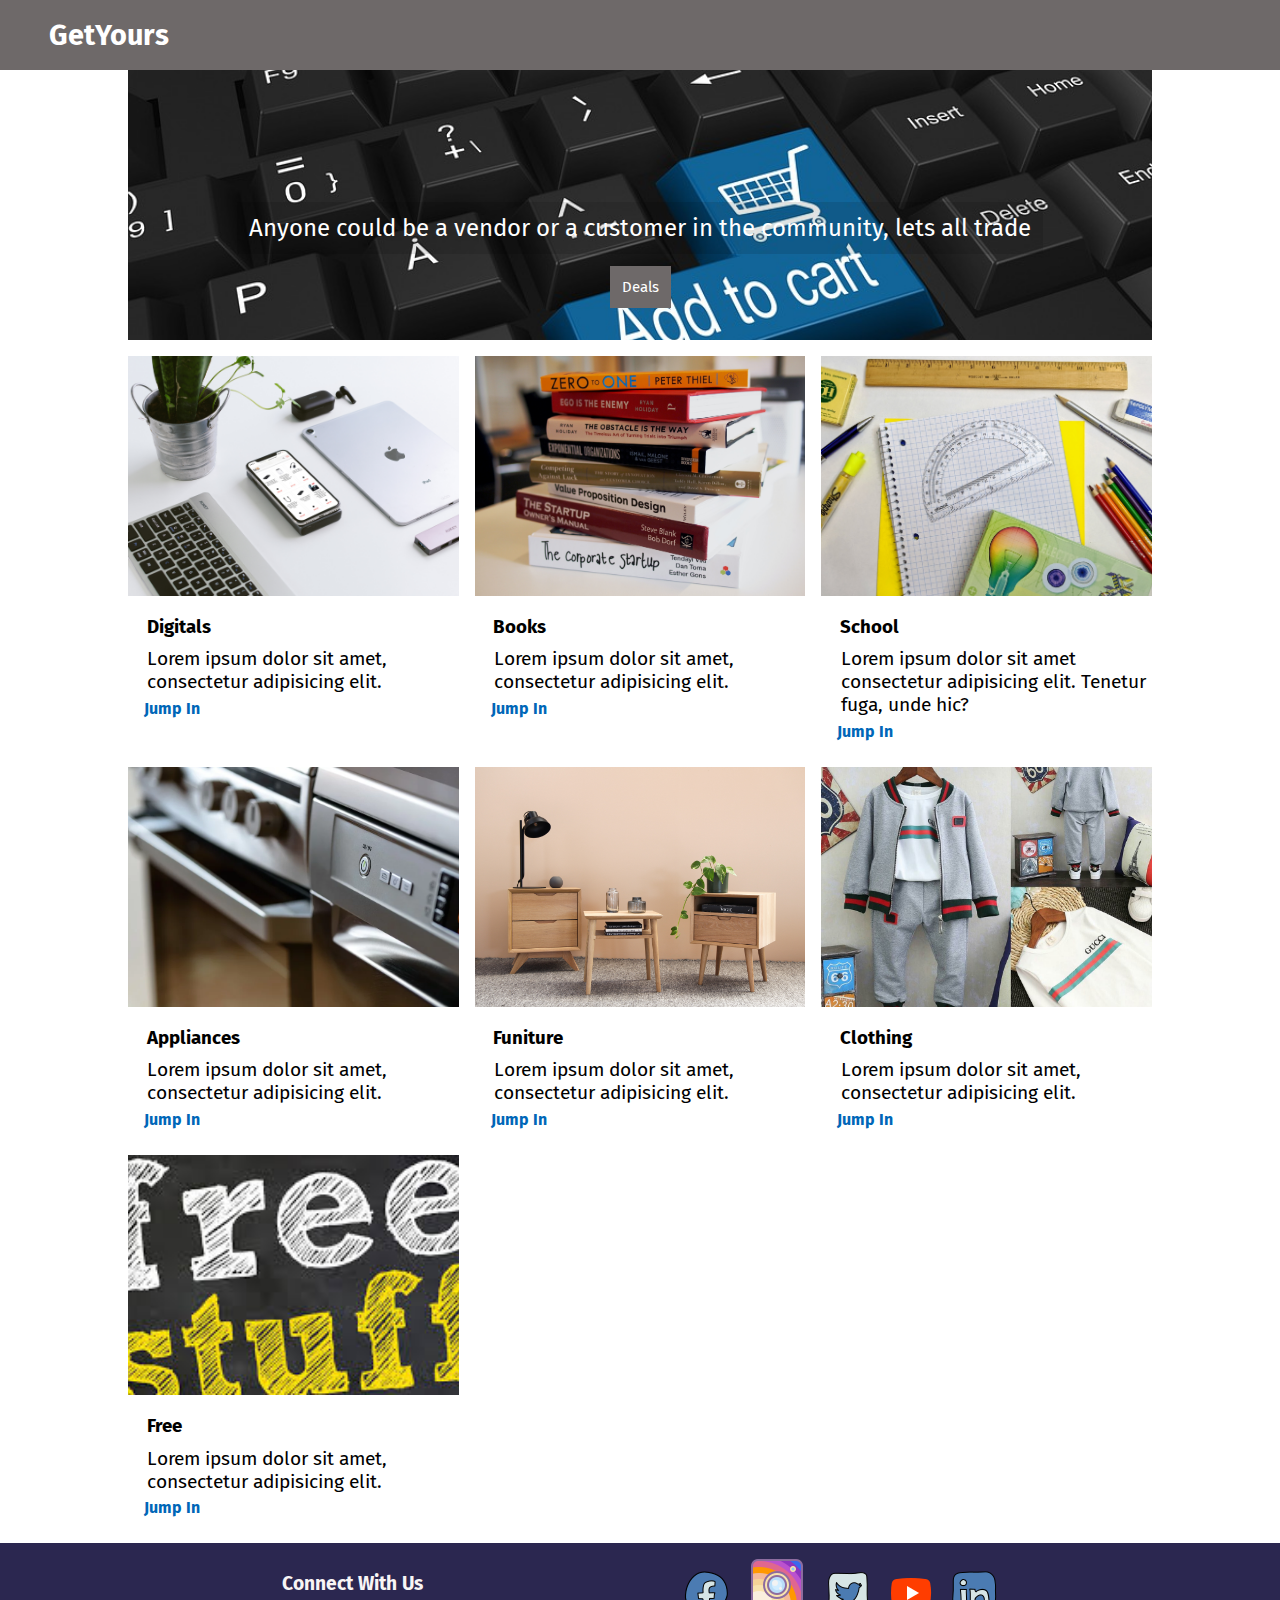
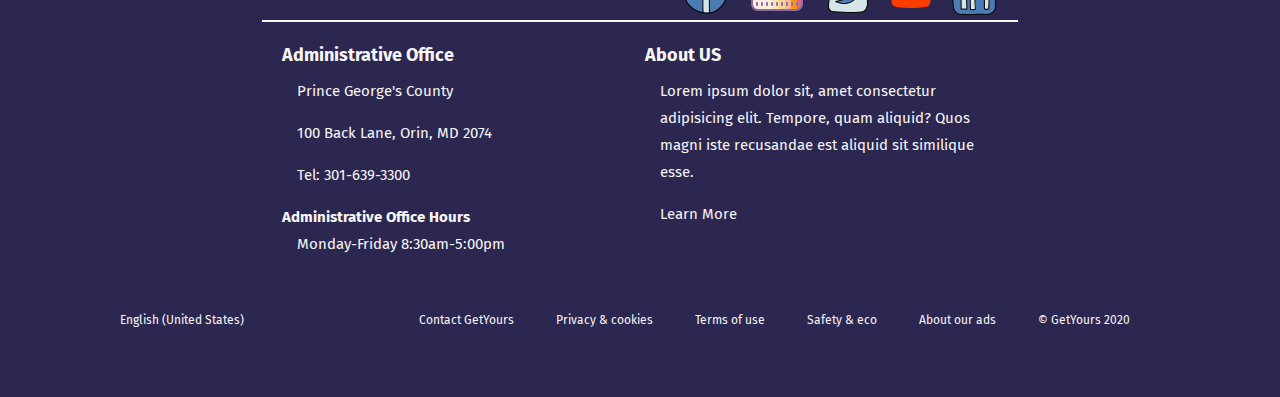
<file: index.html>
<!DOCTYPE html>
<html lang="en">
<head>
    <meta charset="UTF-8">
    <meta name="viewport" content="width=device-width, initial-scale=1.0">
    <meta http-equiv="X-UA-Compatible" content="ie=edge">
    <link rel="stylesheet" href="https://cdnjs.cloudflare.com/ajax/libs/font-awesome/5.12.1/css/all.min.css" integrity="sha256-mmgLkCYLUQbXn0B1SRqzHar6dCnv9oZFPEC1g1cwlkk=" crossorigin="anonymous" />
    <title>GetYours Home</title>
</head>
        <link rel="stylesheet" href="css/style.css" type="text/css">
</head>
 <body>
        <!--creating side-bar-->
        <div class="side-nav-btn">
            <i class="fas fa-bars fa-2x side-btn"></i>
        </div>

        <nav class="main-nav">
                    <div class='logo'><a>GetYours</a></div>
                    <div class="main-menu">
                        <ul class="main-menu-list">
                        <li><a href="#" class="list-btn">Login/Register</a></li>
                        <li><a href="#" class="list-btn">Home</a></li>
                        <li><a href="#" class="list-btn">Services</a></li>
                        <li><a href="#" class="list-btn">Deals</a></li>
                        <li><a href="#" class="list-btn">Around You</a></li>
                        </ul>   
                    </div>
        </nav>
        <div class="container">
                <div class="showcase">
                    <p class="showcase-text">Anyone could be a vendor or a customer  in the community, lets all trade </p>
                    <a href="#" class="btn">Deals <i class="fas fa-chevron-right"></i></a>
                </div>
            <!--home cards-->
            <section class="homecards">
                <div class="cards">
                    <img src="images/digitals.jpg" alt="Digital Devices">
                    <h3> Digitals</h3>
                    <p>Lorem ipsum dolor sit amet, consectetur adipisicing elit.</p>
                    <a href="#" class="item-btn">Jump In <i class="fas fa-chevron-right"></i></a>
                </div>
                
                <div class="cards">
                    <img src="images/books2.jpg" alt="Books">
                    <h3> Books</h3>
                    <p>Lorem ipsum dolor sit amet, consectetur adipisicing elit.</p>
                    <a href="#" class="item-btn">Jump In <i class="fas fa-chevron-right"></i></a>
                </div>
                <div class="cards">
                    <img src="images/school1.jpg" alt="School">
                    <h3> School</h3>
                    <p>Lorem ipsum dolor sit amet consectetur adipisicing elit. Tenetur fuga, unde hic?</p>
                    <a href="#" class="item-btn">Jump In <i class="fas fa-chevron-right "></i></a>
                </div>
                <div class="cards">
                    <img src="images/appliances.jpeg" alt="Appliances">
                    <h3> Appliances</h3>
                    <p>Lorem ipsum dolor sit amet, consectetur adipisicing elit.</p>
                    <a href="#" class="item-btn">Jump In <i class="fas fa-chevron-right "></i></a>
                </div>
                <div class="cards">
                    <img src="images/furniture1.jpg" alt="Funiture">
                    <h3> Funiture</h3>
                    <p>Lorem ipsum dolor sit amet, consectetur adipisicing elit.</p>
                    <a href="#" class="item-btn">Jump In <i class="fas fa-chevron-right"></i></a>
                </div>
                <div class="cards">
                    <img src="images/cloths.jpeg" alt="Clothing">
                    <h3> Clothing</h3>
                    <p>Lorem ipsum dolor sit amet, consectetur adipisicing elit.</p>
                    <a href="#"class="item-btn">Jump In <i class="fas fa-chevron-right "></i></a>
                </div>
                <div class="cards">
                    <img src="images/free.jpg" alt="Free">
                    <h3> Free</h3>
                    <p>Lorem ipsum dolor sit amet, consectetur adipisicing elit.</p>
                    <a href="#"class="item-btn">Jump In <i class="fas fa-chevron-right "></i></a>
                </div>
            </section>
        </div>
</body>

<!--social-->
<section class="social">
    <div class="inner-social">
        <h2 class="social-title" > Connect With Us</h2>
        <div class="right-social">
            <a href="http://facebook.com"><img src="../images/fb.png" alt="Facebook"></a>
                    <a href="http://instagram.com"><img src="../images/ig.png" alt="Instagram"></a>
                    <a href="http://twitter.com"><img src="../images/twitter.png" alt="Twitter"></a>
                    <a href="http://Youtube.com"><img src="../images/youtube.png" alt="Youtube"></a>
                    <a href="http://Linkedin.com"><img src="../images/linkedin.png" alt="Linkedin"></a>
        </div>
    </div>
</section>

<!--Footer links-->
<section class="main-info">
        <div class="inner-info">
            <div  class="info">
                <h3>Administrative Office</h3>
            <p>Prince George's County </p>
            <p>100 Back Lane, Orin, MD 2074</p>
            <p>Tel: 301-639-3300</p>
                <h4>Administrative Office Hours</h4>
                <p>Monday-Friday 8:30am-5:00pm</p>
            </div>
            <div class="info">
                <h3>About US</h3>
                <p>Lorem ipsum dolor sit, amet consectetur adipisicing elit. Tempore, quam aliquid? Quos magni iste recusandae est aliquid sit similique esse.</p>
                <a href="#" >Learn More <i class="fas fa-chevron-right"></i></a>
            </div>
        </div>
</section>

<!--footer-->
<footer class="footer">
    <div class="footer-inner">
        <div><i class="fas fa-globe fa-2x"></i> English  (United States)</div>
        <ul>
                <li><a href="#">Contact GetYours</a></li>
                <li><a href="#">Privacy & cookies</a></li>
                <li><a href="#">Terms of use</a></li>
                <li><a href="#">Safety & eco</a></li>
                <li><a href="#">About our ads</a></li>
                <li><a href="#">&copy; GetYours 2020</a></li>
        </ul>
    </div>
 </footer>
 <script src="main.js"></script>
</html>
</file>
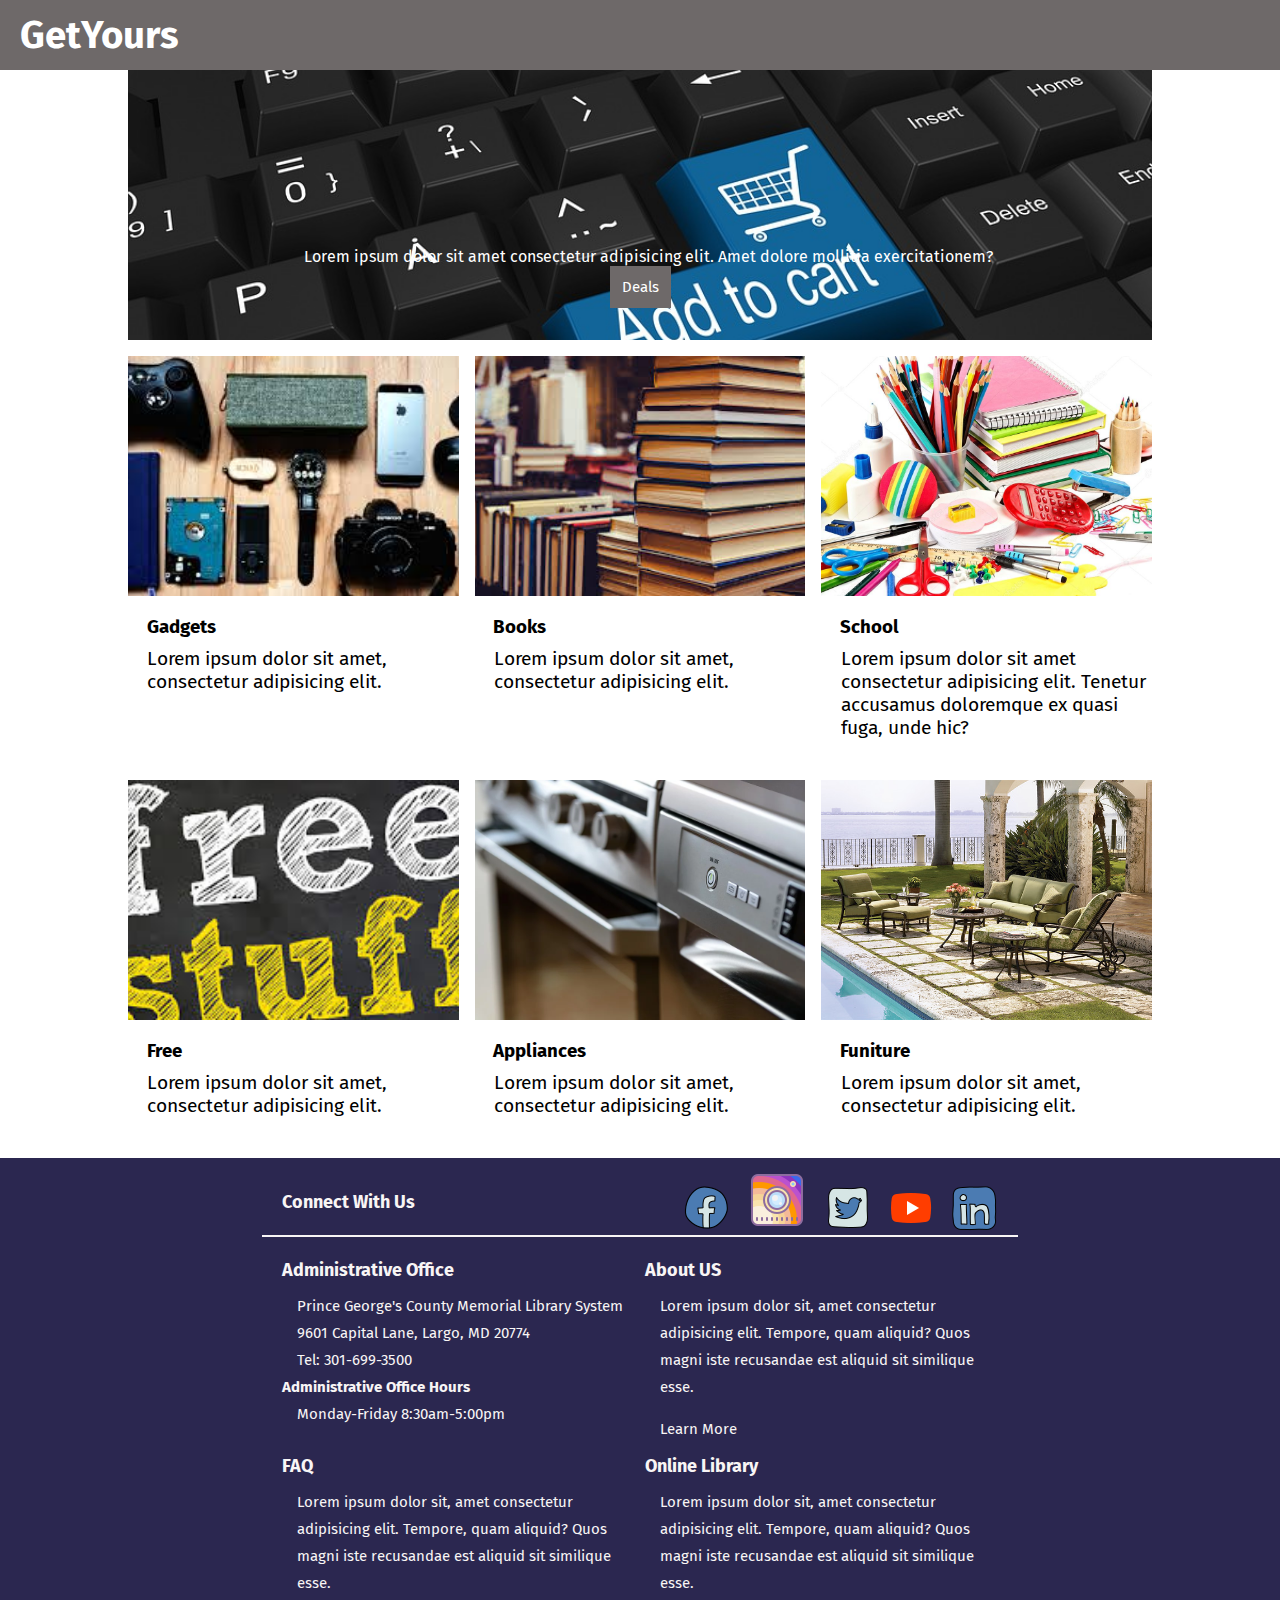
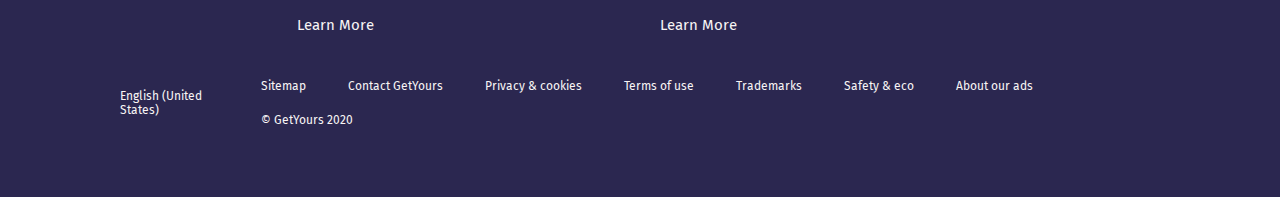
<file: html  extas/index1.html>
<!DOCTYPE html>
<html lang="en">
<head>
    <meta charset="UTF-8">
    <meta name="viewport" content="width=device-width, initial-scale=1.0">
    <meta http-equiv="X-UA-Compatible" content="ie=edge">
    <link rel="stylesheet" href="https://cdnjs.cloudflare.com/ajax/libs/font-awesome/5.12.1/css/all.min.css" integrity="sha256-mmgLkCYLUQbXn0B1SRqzHar6dCnv9oZFPEC1g1cwlkk=" crossorigin="anonymous" />
    <title><a>GetYours Home</title>
</head>
        <link rel="stylesheet" href="../css/style.css" type="text/css">
    </head>
 <body>
        <!--creating side-bar-->
        <div class="side-nav-btn">
            <i class="fas fa-bars fa-2x"></i>
        </div>

        <div class="header-container">
             <nav class="main-nav">
                        <h1>GetYours</h1>
                    <ul class="main-menu">
                        <li><a href="#">Home</a></li>
                        <li><a href="#">Services</a></li>
                        <li><a href="#">Deals</a></li>
                        <li><a href="#">Around</a></li>
                    </ul>
                <ul class="right-menu">
                        <li><a href="#"><i class="fas fa-search"></i></a></li>
                        <li><a href="#"><i class="fas fa-camera-retro"></i></a></li>
                        <li><a href="#"><i class="fas fa-shopping-cart"></i></a></li>
                        <li><a href="#"><i class="fas fa-user-plus"></i></a></li>
                    </ul>
                 </nav>
        </div>
        <div class="container">
           
                <div class="showcase">
                    <p>Lorem ipsum dolor sit amet consectetur adipisicing elit. Amet dolore mollitia exercitationem?</p>
                    <a href="#" class="btn">Deals <i class="fas fa-chevron-right"></i></a>
                </div>
            <!--home cards-->
            <section class="homecards">
                <div class="cards">
                    <img src="../images/gadgets.jpeg" alt="Gadgets">
                    <h3> Gadgets</h3>
                    <p>Lorem ipsum dolor sit amet, consectetur adipisicing elit.</p>
                    <a href="#">Jump In <i class="fas fa-chevron-right"></i></a>
                </div>
                
                <div class="cards">
                    <img src="../images/books.jpeg" alt="Books">
                    <h3> Books</h3>
                    <p>Lorem ipsum dolor sit amet, consectetur adipisicing elit.</p>
                    <a href="#">Jump In <i class="fas fa-chevron-right"></i></a>
                </div>
                <div class="cards">
                    <img src="../images/school.jpeg" alt="School">
                    <h3> School</h3>
                    <p>Lorem ipsum dolor sit amet consectetur adipisicing elit. Tenetur accusamus doloremque ex quasi fuga, unde hic?</p>
                    <a href="#">Jump In <i class="fas fa-chevron-right"></i></a>
                </div>
                <div class="cards">
                    <img src="../images/free.jpg" alt="Free">
                    <h3> Free</h3>
                    <p>Lorem ipsum dolor sit amet, consectetur adipisicing elit.</p>
                    <a href="#">Jump In <i class="fas fa-chevron-right"></i></a>
                </div>
                <div class="cards">
                    <img src="../images/appliances.jpeg" alt="Appliances">
                    <h3> Appliances</h3>
                    <p>Lorem ipsum dolor sit amet, consectetur adipisicing elit.</p>
                    <a href="#">Jump In <i class="fas fa-chevron-right"></i></a>
                </div>
                <div class="cards">
                    <img src="../images/funiture.jpeg" alt="Funiture">
                    <h3> Funiture</h3>
                    <p>Lorem ipsum dolor sit amet, consectetur adipisicing elit.</p>
                    <a href="#">Jump In <i class="fas fa-chevron-right"></i></a>
                </div>
            </section>
        </div>
</body>
<!--social-->
<section class="social">
    <div class="inner-social">
        <h2> Connect With Us</h2>
    <div class="right-social">
        <a href="http://facebook.com"><img src="../images/fb.png" alt="Facebook"></a>
                <a href="http://instagram.com"><img src="../images/ig.png" alt="Instagram"></a>
                <a href="http://twitter.com"><img src="../images/twitter.png" alt="Twitter"></a>
                <a href="http://Youtube.com"><img src="../images/youtube.png" alt="Youtube"></a>
                <a href="http://Linkedin.com"><img src="../images/linkedin.png" alt="Linkedin"></a>
    </div>
    </div>
</section>
<!--links-->
<section class="main-info">
        <div class="inner-info">
            <div >
                <h3>Administrative Office</h3>
            <p>Prince George's County Memorial Library System</p>
            <p>9601 Capital Lane, Largo, MD 20774</p>
            <p>Tel: 301-699-3500</p>
                <h4>Administrative Office Hours</h4>
                <p>Monday-Friday 8:30am-5:00pm</p>
            </div>
        <div class="info">
            <h3>About US</h3>
            <p>Lorem ipsum dolor sit, amet consectetur adipisicing elit. Tempore, quam aliquid? Quos magni iste recusandae est aliquid sit similique esse.</p>
            <a href="#" >Learn More <i class="fas fa-chevron-right"></i></a>
    </div>
    <div class="info">
        <h3>FAQ</h3>
        <p>Lorem ipsum dolor sit, amet consectetur adipisicing elit. Tempore, quam aliquid? Quos magni iste recusandae est aliquid sit similique esse.</p>
        <a href="#" >Learn More <i class="fas fa-chevron-right"></i></a>
    </div>
    <div class="info">
        <h3>Online Library</h3>
        <p>Lorem ipsum dolor sit, amet consectetur adipisicing elit. Tempore, quam aliquid? Quos magni iste recusandae est aliquid sit similique esse.</p>
        <a href="#">Learn More <i class="fas fa-chevron-right"></i></a>
    </div>
        </div>
</section>
<!--footer-->
<footer class="footer">
    <div class="footer-inner">
        <div><i class="fas fa-globe fa-2x"></i> English  (United States)</div>
        <ul>
                 <li><a href="#">Sitemap</a></li>
                <li><a href="#">Contact GetYours</a></li>
                <li><a href="#">Privacy & cookies</a></li>
                <li><a href="#">Terms of use</a></li>
                <li><a href="#">Trademarks</a></li>
                <li><a href="#">Safety & eco</a></li>
                <li><a href="#">About our ads</a></li>
                <li><a href="#">&copy; GetYours 2020</a></li>
        </ul>
    </div>
 </footer>
    <!--<div style="margin-top: 600px;"></div> <!--used to push every thing up, not required--->
</html>
</file>
<file: css/style.css>
@import url('https://fonts.googleapis.com/css2?family=Fira+Sans:ital,wght@1,400;1,500&display=swap');
*{
    box-sizing: border-box;
    margin: 0;
    padding: 0;
    border: 0;
}

/* css variables */
:root {
    --main-bg-color: #6e6969;
    --main-color: #000;
    --secondary-color: #fff;
    --main-color-hover: #7a7777;
    --item-link-color: #0067b8;
}

body{
    color: var(--main-color);;
    font-family: 'Fira Sans', sans-serif;
}

a,li{
    text-decoration: none;
    list-style: none;
    color: var(--secondary-color);
}
a:hover i{
    margin-left: 5px;
}
ul{
    display: 10px;
    padding: 10px;
    list-style: none;
    text-align: center;
}

.btn{
    cursor: pointer;
    display: inline-block;
    padding: 12px;
    background: #6e6969;
    color: var(--secondary-color);
    font-size: 15px;
    cursor: pointer;
}
.btn:hover{
    opacity: 0.6;
}
.btn:hover i{
    margin-left: 8px;

}
.item-btn{
        display: inline-block;
        padding-bottom: 10px;
        color: var(--item-link-color);
        font-weight: bold;
        cursor: pointer;
    }
    
/* side nav button */
.side-nav-btn{
    cursor:pointer;
    position: absolute;/* this kicks the side-menu out of everything else(out of the container)*/
 
    right:50px ;
    top: 25px;
    z-index: 2; 
}
.side-btn{
   color: var(--secondary-color);
}

.main-nav{
    display: flex;
    align-items: center;
    background-color:var(--main-bg-color);
    color: var(--secondary-color);
    height: 70px;
    padding: 20px;
    font-size: 1.2em;
    justify-content: space-between;
    margin: 0 auto;
}
.logo{
    font-size: 1.5em;
    font-weight: bold;
    color: var(--secondary-color);
}   
 .main-menu{
     position: absolute;
     top: 0;
     right: 0;
     background-color: #fff;
     width: 300px;
    height: 100vh;
     margin: 0.2em auto;
     transition: all 0.9s ease-in-out;
     display: none;
 }
 
    .main-menu-list{
        display: grid;
        grid-gap: 0.8em;
        margin-top: 4em;
    }
.main-menu-list li{
   padding: 20px;
   justify-content: flex-start;
  }

 .main-menu-list li a:hover{
    padding: 8px;
    background-color: var(--main-bg-color);
    border-radius: 10px;
    font-size: 1.3em;
}
.list-btn{
    color: var(--main-color);
}

 
  .container{
    width: 80%;
    max-width: 1400px;
    margin: 0 auto;
} 
/*showcase*/
.showcase{
background: url(../images/showcase.jpeg);
height: 270px;
width: 100%;
color: var(--secondary-color);
display: flex;
flex-direction: column;
align-items: center;
justify-content: flex-end;
background-size: cover;
padding:2em;
margin-bottom: 1em;
}

.showcase-text{
    text-align: center;
    padding: 0.5em;
    font-size: 1.5em;
    margin-bottom: 0.5em;
    background-color: rgba(0, 0, 0, 0.1);
}
.showcase .btn{
    margin-top: 2;
    padding: 0.8em;
}

/*cards*/
.homecards{
    display: grid;
    grid-template-columns: repeat(3, 1fr);
    grid-gap: 1em;
    margin-bottom: 1em;
}

/* making sure the img does not get out of container.pictures will look better ounce I get pics of simillar sizes*/
.homecards img{
    width: 100%;
    margin-bottom: 1em;
    height: 15em;  
    object-fit: cover;
}
.homecards h3{
margin-bottom: 0.5em;

}


.cards{
    background: #ffffff;
    border-style: solid 0.5em;
}
.cards p{
    font-size: 1.2em;
    padding-bottom: 0.3em;
}
.cards h3, p, a{
    padding-left: 1em; 
}


/*social*/
.social{
background: #201b47f2;
color: #f8f5f5;
font-size: 12px;
padding: 10px;
}
.inner-social{
    max-width: 60%;
    margin: 0 auto;
    padding: 0 20px;
    align-items: center;
    display: flex;
    justify-content: space-between;
    border-bottom: 2px solid #f8f5f5;
}
.social-title{
    font-size: 1.6em;
    padding-bottom: 0.3em;
    align-self: center;
}
.social-icons{
    display: flex;
    justify-content: space-between;
}
.social-icons a{
    font-size: 1.5em;
    padding: 0.5em;
    color: #f8f5f5;
}

/*footer links*/
.main-info{
    background: #201b47f2;
    color: #f8f5f5;
    font-size: 15px;
    padding: 10px;
}
.inner-info{
max-width: 60%;
    margin: 0 auto;
    padding: 0 20px;
    display: grid;
    grid-template-columns:repeat(2, 2fr);
    grid-gap: 10px;
    align-items: flex-start;
    justify-content: center;
}
 .inner-info{
     line-height: 1.8em;
 }
  .info p{
     padding-bottom: 1em;
     font-size: 1em;
 }
  .info a{
     color: #f8f5f5;
 }
.inner-info  h3{
    font-size: 1.2em;
    padding-bottom: 0.5em;
}

/*footer*/
.footer{
    background: #201b47f2;
    color: #f8f5f5;
    font-size: 12px;
    padding: 20px 0;
}
.footer a{
    color: #f8f5f5;
}

.footer-inner{
    max-width: 1100px;
    margin: 0 auto;
    padding: 0 20px 0 20px;
    display: flex;
    align-items: center;
    justify-content: space-between;
}
.footer div{
    margin-bottom: 20px;
    display: flex;
    align-items: center;
}
.footer div i{
    margin-right: 10px;
}

.footer ul{
    display: flex;
    flex-wrap: wrap;
}
.footer li{
    margin-right: 30px;
    margin-bottom: 20px;
}



/* for screens less 950pc*/
@media screen and (max-width:950px){
    .homecards{
        grid-template-columns: repeat(2, 1fr);
    }
    
    .side-nav-btn{
        display: block;
    }
    .side-nav-btn :hover{
        opacity: 0.6;
    }
    .right-menu{
        margin-right: 35px;
    }

    /*for the side nav*/
    .main-nav ul.main-menu, .fas fa-shopping-cart, .fas fa-user-plus {
        display: block;
        position: absolute;
        top: 0;
        left: 0;
        background: #ffffff;
        width: 40%;
        height: 100%;
        border-right:#ccc 1px solid;
        opacity: 0.8;
        padding: 30;
        transform: translate(-500px);
        transition: transform  1.2s ease-in-out;
    }

}


/* for screens less 650pc*/
@media(max-width:650px){
    .showcase-text{
        padding: 0.4em;
        font-size: 1.2em;
    }
    .homecards{
        grid-template-columns: repeat(1,1fr);
    }
    .inner-info{
        grid-template-columns: repeat(1,1fr);
    }
}
</file>
